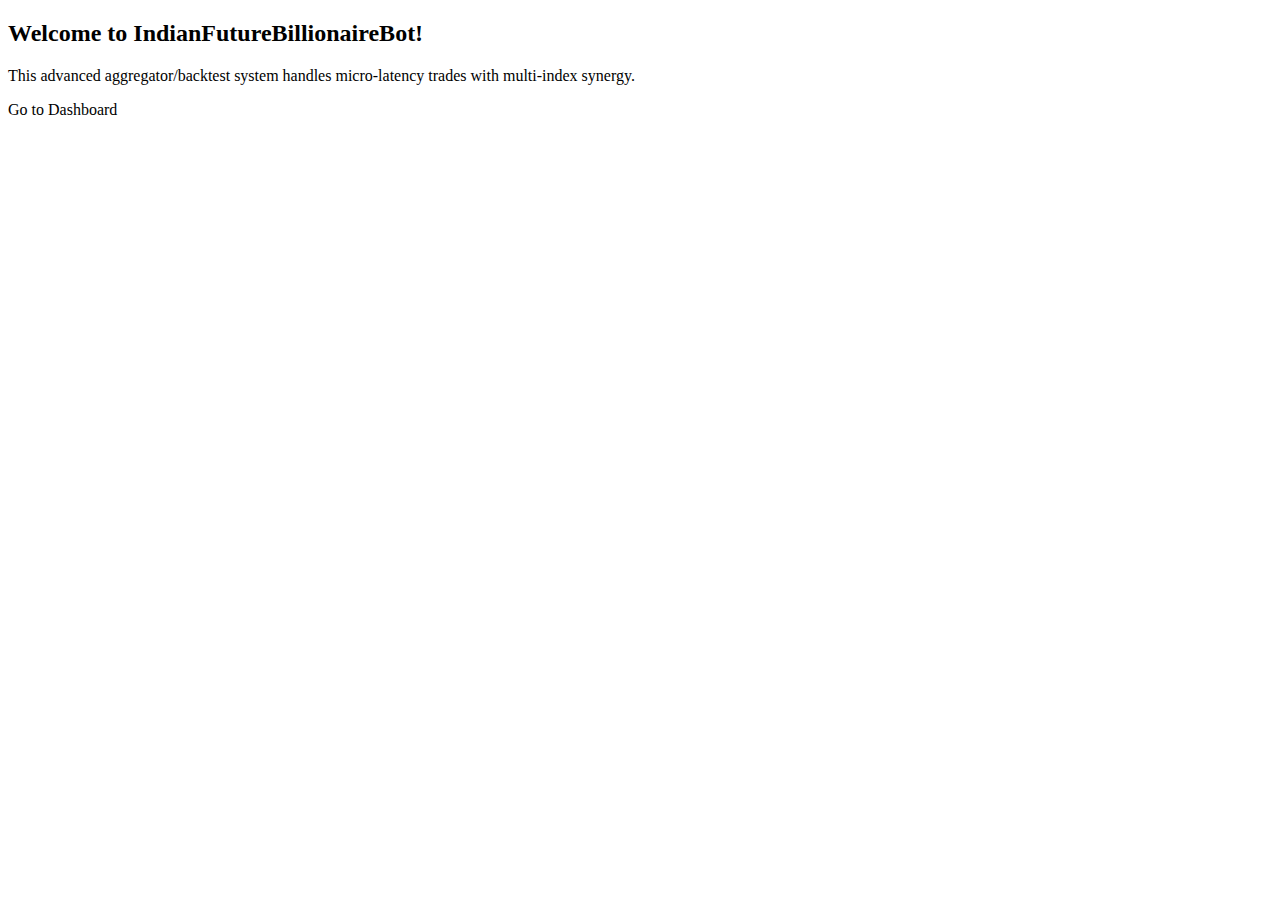
<file: src/main/resources/templates/index.html>
<!-- index.html -->
<!DOCTYPE html>
<html xmlns:th="http://www.thymeleaf.org">
<head>
    <title>IndianFutureBillionaireBot - Home</title>
</head>
<body>
<h2>Welcome to IndianFutureBillionaireBot!</h2>
<p>
    This advanced aggregator/backtest system handles micro-latency trades with multi-index synergy.
</p>
<a th:href="@{/dashboard}">Go to Dashboard</a>
</body>
</html>
</file>
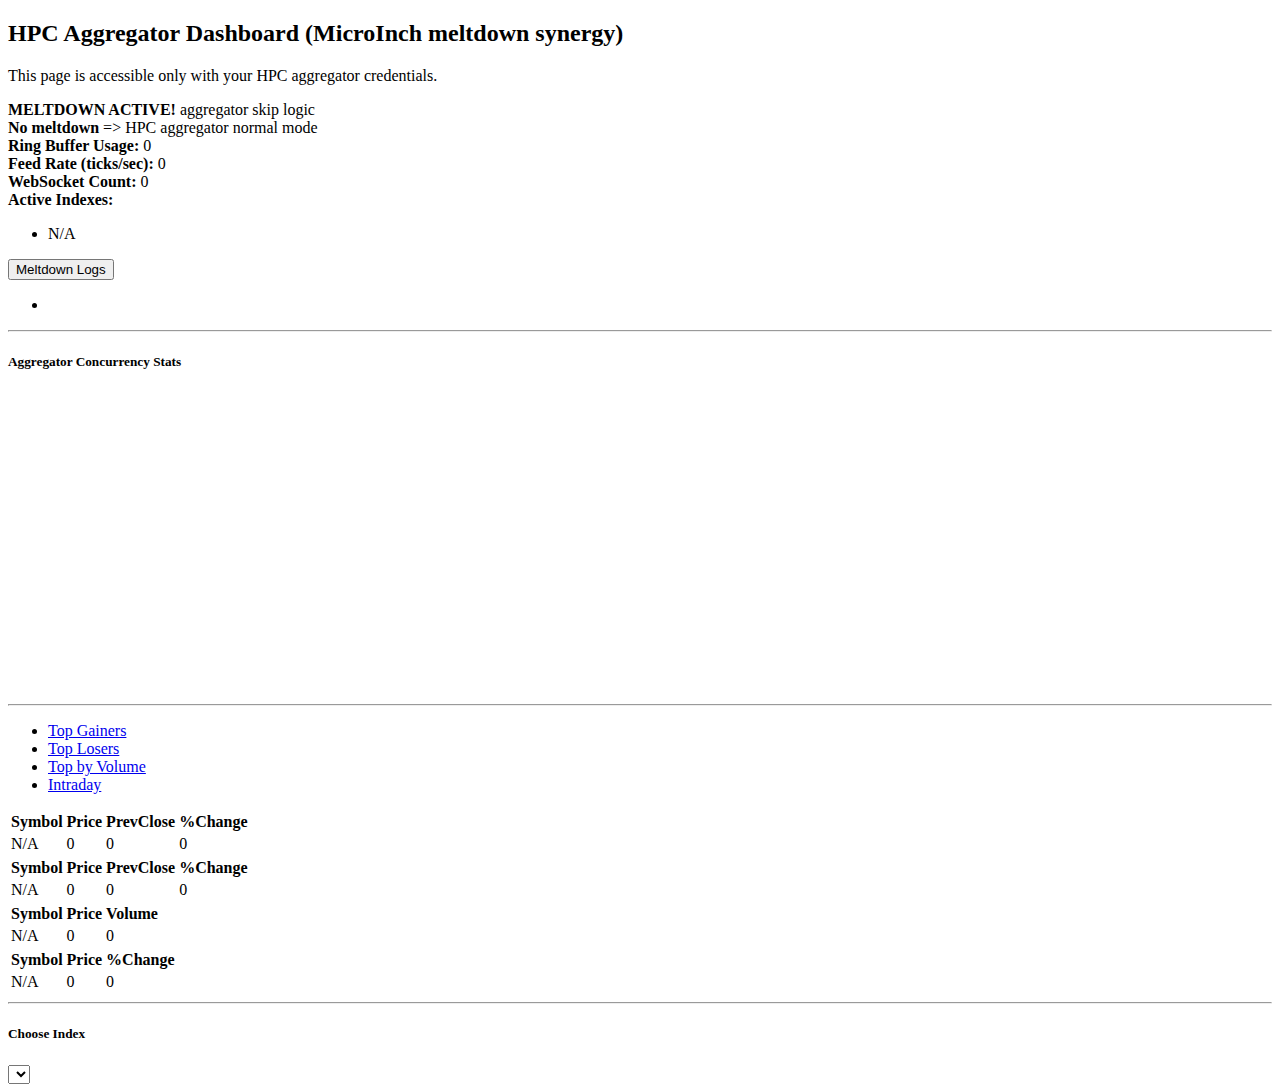
<file: src/main/resources/templates/dashboard.html>
<!DOCTYPE html>
<html xmlns:th="http://www.thymeleaf.org">
<head>
    <title>HPC Meltdown Aggregator Dashboard</title>
    <!-- HPC meltdown synergy CSS -->
    <link rel="stylesheet" th:href="@{/css/hpc-dashboard.css}" />
    <link rel="stylesheet" th:href="@{https://cdn.jsdelivr.net/npm/bootstrap@5.3.0/dist/css/bootstrap.min.css}" />
    <script th:src="@{https://cdn.jsdelivr.net/npm/chart.js}"></script>
</head>
<body>

<div class="container mt-4">
    <h2>HPC Aggregator Dashboard (MicroInch meltdown synergy)</h2>
    <p>This page is accessible only with your HPC aggregator credentials.</p>

    <div th:if="${meltdownActive}" class="alert alert-danger meltdown-blink">
        <strong>MELTDOWN ACTIVE!</strong> aggregator skip logic
    </div>
    <div th:if="${!meltdownActive}" class="alert alert-success">
        <strong>No meltdown</strong> => HPC aggregator normal mode
    </div>

    <!-- HPC aggregator ring buffer usage / feed rate -->
    <div class="row mb-2">
        <div class="col-sm-4">
            <strong>Ring Buffer Usage:</strong>
            <span th:text="${ringBufUsagePct}">0</span>
        </div>
        <div class="col-sm-4">
            <strong>Feed Rate (ticks/sec):</strong>
            <span th:text="${feedRate}">0</span>
        </div>
        <div class="col-sm-4">
            <strong>WebSocket Count:</strong>
            <span th:text="${websocketCount}">0</span>
        </div>
    </div>

    <!-- Active Indexes -->
    <div class="mb-3">
        <strong>Active Indexes:</strong>
        <ul>
            <li th:each="idx : ${activeIndexes}" th:text="${idx}">N/A</li>
        </ul>
    </div>

    <button class="btn btn-warning" type="button" data-bs-toggle="collapse"
            data-bs-target="#meltdownLogs">
        Meltdown Logs
    </button>
    <div id="meltdownLogs" class="collapse mt-2 meltdown-logs-panel">
        <ul>
            <li th:each="log : ${meltdownLogs}" th:text="${log}"></li>
        </ul>
    </div>

    <hr/>

    <h5>Aggregator Concurrency Stats</h5>
    <canvas id="concurrencyChart" width="600" height="300"></canvas>

    <hr/>

    <ul class="nav nav-tabs" id="dashTabs" role="tablist">
        <li class="nav-item">
            <a class="nav-link active" data-bs-toggle="tab" href="#gainersTab">Top Gainers</a>
        </li>
        <li class="nav-item">
            <a class="nav-link" data-bs-toggle="tab" href="#losersTab">Top Losers</a>
        </li>
        <li class="nav-item">
            <a class="nav-link" data-bs-toggle="tab" href="#volumeTab">Top by Volume</a>
        </li>
        <li class="nav-item">
            <a class="nav-link" data-bs-toggle="tab" href="#intradayTab">Intraday</a>
        </li>
    </ul>
    <div class="tab-content border p-3">
        <!-- Gainers -->
        <div class="tab-pane fade show active" id="gainersTab">
            <table class="table table-sm table-bordered">
                <thead>
                <tr>
                    <th>Symbol</th><th>Price</th><th>PrevClose</th><th>%Change</th>
                </tr>
                </thead>
                <tbody>
                <tr th:each="sc : ${topGainers}">
                    <td th:text="${sc.symbolOrToken}">N/A</td>
                    <td th:text="${sc.ltp}">0</td>
                    <td th:text="${sc.prevClose}">0</td>
                    <td th:text="${sc.percentChange}">0</td>
                </tr>
                </tbody>
            </table>
        </div>
        <!-- Losers -->
        <div class="tab-pane fade" id="losersTab">
            <table class="table table-sm table-bordered">
                <thead>
                <tr>
                    <th>Symbol</th><th>Price</th><th>PrevClose</th><th>%Change</th>
                </tr>
                </thead>
                <tbody>
                <tr th:each="sc : ${topLosers}">
                    <td th:text="${sc.symbolOrToken}">N/A</td>
                    <td th:text="${sc.ltp}">0</td>
                    <td th:text="${sc.prevClose}">0</td>
                    <td th:text="${sc.percentChange}">0</td>
                </tr>
                </tbody>
            </table>
        </div>
        <!-- Volume -->
        <div class="tab-pane fade" id="volumeTab">
            <table class="table table-sm table-bordered">
                <thead>
                <tr>
                    <th>Symbol</th><th>Price</th><th>Volume</th>
                </tr>
                </thead>
                <tbody>
                <tr th:each="sc : ${topVolume}">
                    <td th:text="${sc.symbolOrToken}">N/A</td>
                    <td th:text="${sc.ltp}">0</td>
                    <td th:text="${sc.volume}">0</td>
                </tr>
                </tbody>
            </table>
        </div>
        <!-- Intraday -->
        <div class="tab-pane fade" id="intradayTab">
            <table class="table table-sm table-bordered">
                <thead>
                <tr>
                    <th>Symbol</th><th>Price</th><th>%Change</th>
                </tr>
                </thead>
                <tbody>
                <tr th:each="sc : ${topIntraday}">
                    <td th:text="${sc.symbolOrToken}">N/A</td>
                    <td th:text="${sc.ltp}">0</td>
                    <td th:text="${sc.percentChange}">0</td>
                </tr>
                </tbody>
            </table>
        </div>
    </div>

    <hr/>

    <h5>Choose Index</h5>
    <select id="indexDropdown" class="form-select w-auto">
        <option th:each="idx : ${preloadedIndexes}"
                th:value="${idx}"
                th:text="${idx}"></option>
    </select>
</div>

<!--<script th:inline="javascript">-->
<!--/*[[-->
<!--let concurrencyStatsJson = [[${concurrencyStatsJson}]];-->
<!--]]*/-->
<!--</script>-->
<script th:src="@{/js/hpc-dashboard.js}"></script>
<script th:src="@{https://cdn.jsdelivr.net/npm/bootstrap@5.3.0/dist/js/bootstrap.bundle.min.js}"></script>
</body>
</html>
</file>
